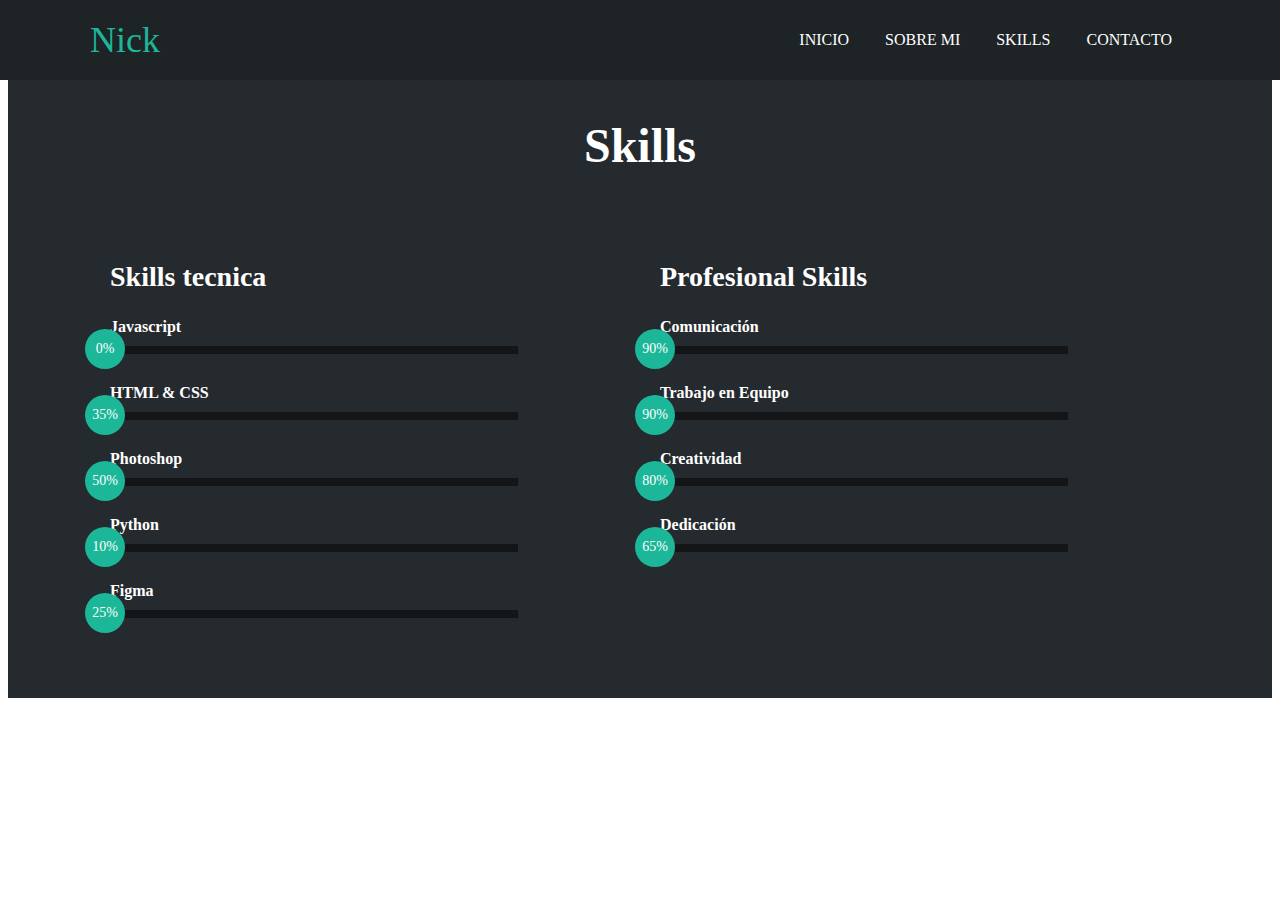
<file: templates/skills.html>
<!DOCTYPE html>
<html lang="es">
<head>
    <meta charset="UTF-8">
    <meta http-equiv="X-UA-Compatible" content="IE=edge">
    <meta name="viewport" content="width=device-width, initial-scale=1.0">
    <link rel="stylesheet" href="https://cdnjs.cloudflare.com/ajax/libs/font-awesome/6.1.2/css/all.min.css" integrity="sha512-1sCRPdkRXhBV2PBLUdRb4tMg1w2YPf37qatUFeS7zlBy7jJI8Lf4VHwWfZZfpXtYSLy85pkm9GaYVYMfw5BC1A==" crossorigin="anonymous" referrerpolicy="no-referrer" />
    <link rel="stylesheet" href="/static/css/estilo.css">
    <title>Document</title>
</head>
<body>
    <div class="contenedor-header">
        <header>
            <div class="logo">
                <a href="http://127.0.0.1:5000/volver">Nick</a>
            </div>
            <nav id="nav">
                <ul>
                    <li><a href="http://127.0.0.1:5000/volver">INICIO</a></li>
                    <li><a href="http://127.0.0.1:5000/sobremi">SOBRE MI</a></li>
                    <li><a href="http://127.0.0.1:5000/skills">SKILLS</a></li>
                    <li><a href="http://127.0.0.1:5000/contacto">CONTACTO</a></li>
                </ul>
            </nav>
        </header>
    </div>

    <section class="skills" id="skills">
        <div class="contenido-seccion">
            <h2>Skills</h2>
            <div class="fila">
                <div class="col">
                    <h3>Skills tecnica</h3>
                    <div class="skill">
                        <span>Javascript</span>
                        <div class="barra-skill">
                            <div class="progreso">
                                <span>0%</span>
                            </div>
                        </div>
                    </div>
                    <div class="skill">
                        <span>HTML & CSS</span>
                        <div class="barra-skill">
                            <div class="progreso">
                                <span>35%</span>
                            </div>
                        </div>
                    </div>
                    <div class="skill">
                        <span>Photoshop</span>
                        <div class="barra-skill">
                            <div class="progreso">
                                <span>50%</span>
                            </div>
                        </div>
                    </div>
                    <div class="skill">
                        <span>Python</span>
                        <div class="barra-skill">
                            <div class="progreso">
                                <span>10%</span>
                            </div>
                        </div>
                    </div>
                    <div class="skill">
                        <span>Figma</span>
                        <div class="barra-skill">
                            <div class="progreso">
                                <span>25%</span>
                            </div>
                        </div>
                    </div>
                </div>
                <div class="col">
                    <h3>Profesional Skills</h3>
                    <div class="skill">
                        <span>Comunicación</span>
                        <div class="barra-skill">
                            <div class="progreso">
                                <span>90%</span>
                            </div>
                        </div>
                    </div>
                    <div class="skill">
                        <span>Trabajo en Equipo</span>
                        <div class="barra-skill">
                            <div class="progreso">
                                <span>90%</span>
                            </div>
                        </div>
                    </div>
                    <div class="skill">
                        <span>Creatividad</span>
                        <div class="barra-skill">
                            <div class="progreso">
                                <span>80%</span>
                            </div>
                        </div>
                    </div>
                    <div class="skill">
                        <span>Dedicación</span>
                        <div class="barra-skill">
                            <div class="progreso">
                                <span>65%</span>
                            </div>
                        </div>
                    </div>
                </div>
            </div>
        </div>
    </section>
</body>
</file>
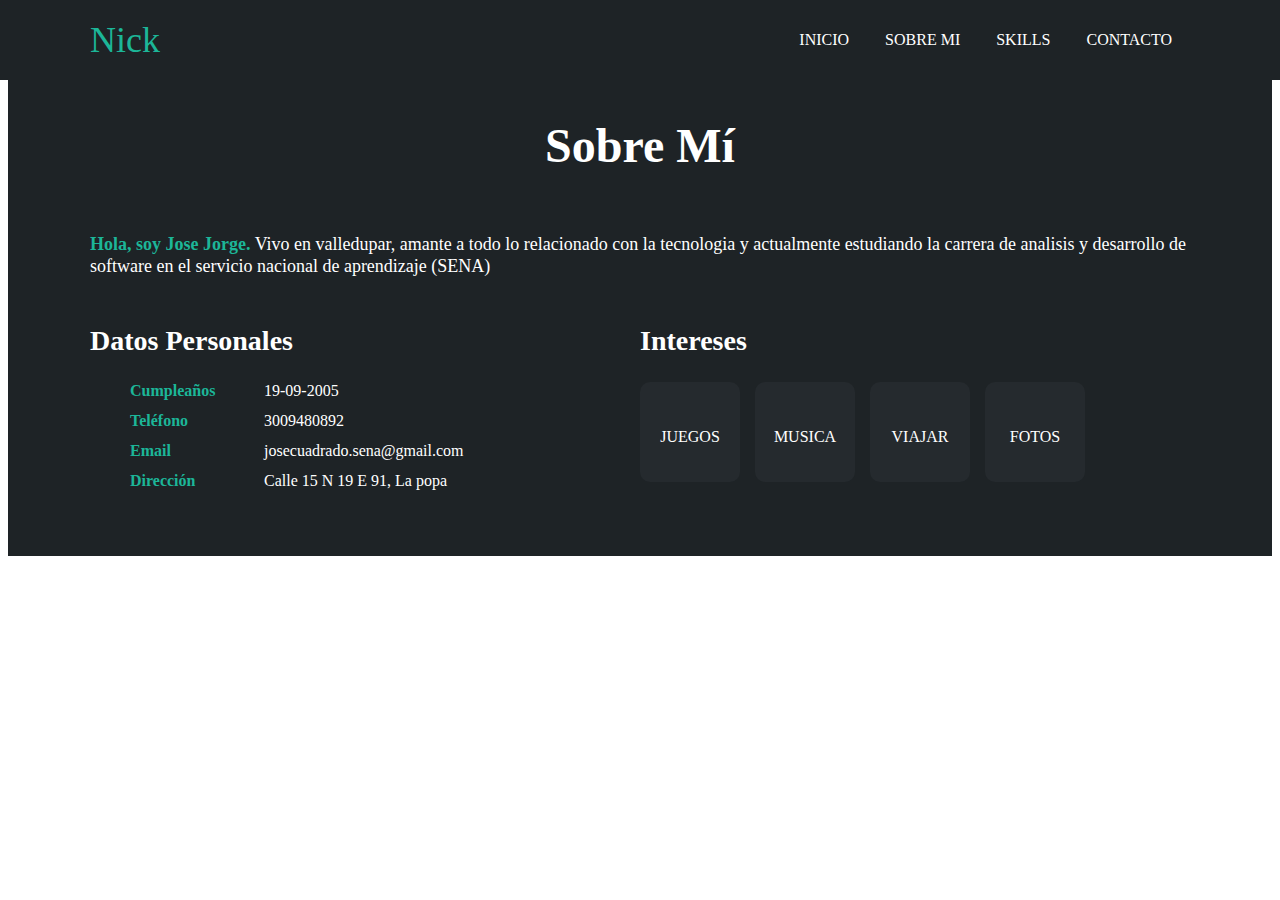
<file: templates/sobremi.html>
<!DOCTYPE html>
<html lang="es">
<head>
    <meta charset="UTF-8">
    <meta http-equiv="X-UA-Compatible" content="IE=edge">
    <meta name="viewport" content="width=device-width, initial-scale=1.0">
    <link rel="stylesheet" href="https://cdnjs.cloudflare.com/ajax/libs/font-awesome/6.1.2/css/all.min.css" integrity="sha512-1sCRPdkRXhBV2PBLUdRb4tMg1w2YPf37qatUFeS7zlBy7jJI8Lf4VHwWfZZfpXtYSLy85pkm9GaYVYMfw5BC1A==" crossorigin="anonymous" referrerpolicy="no-referrer" />
    <link rel="stylesheet" href="/static/css/estilo.css">
    <title>Document</title>
</head>
<body>
    <div class="contenedor-header">
        <header>
            <div class="logo">
                <a href="http://127.0.0.1:5000/volver">Nick</a>
            </div>
            <nav id="nav">
                <ul>
                    <li><a href="http://127.0.0.1:5000/volver">INICIO</a></li>
                    <li><a href="http://127.0.0.1:5000/sobremi">SOBRE MI</a></li>
                    <li><a href="http://127.0.0.1:5000/skills">SKILLS</a></li>
                    <li><a href="http://127.0.0.1:5000/contacto">CONTACTO</a></li>
                </ul>
            </nav>
        </header>
    </div>

    <section id="sobremi" class="sobremi">
        <div class="contenido-seccion">
            <h2>Sobre Mí</h2>
            <p><span>Hola, soy Jose Jorge.</span> Vivo en valledupar, amante a todo lo relacionado con la tecnologia y actualmente estudiando la carrera de analisis y desarrollo de software en el servicio nacional de aprendizaje (SENA)</p>

            <div class="fila">
                <div class="col">
                    <h3>Datos Personales</h3>
                    <ul>
                        <li>
                            <strong>Cumpleaños</strong>
                            19-09-2005
                        </li>
                        <li>
                            <strong>Teléfono</strong>
                            3009480892
                        </li>
                        <li>
                            <strong>Email</strong>
                            josecuadrado.sena@gmail.com
                        </li>
                        <li>
                            <strong>Dirección</strong>
                            Calle 15 N 19 E 91, La popa
                        </li>
                    </ul>
                </div>

                <div class="col">
                    <h3>Intereses</h3>
                    <div class="contenedor-intereses">
                        <div class="interes">
                            <i class="fa-solid fa-gamepad"></i>
                            <span>JUEGOS</span>
                        </div>
                        <div class="interes">
                            <i class="fa-solid fa-headphones"></i>
                            <span>MUSICA</span>
                        </div>
                        <div class="interes">
                            <i class="fa-solid fa-plane"></i>
                            <span>VIAJAR</span>
                        </div>
                        <div class="interes">
                            <i class="fa-solid fa-camera"></i>
                            <span>FOTOS</span>
                        </div>
                        
                    </div>
                </div>
            </div>
        </section>
</body>
</html>
</file>
<file: static/css/estilo.css>
/* Estilos generales para pantallas grandes */
.contenedor-header {
    background: #1e2326;
    position: fixed;
    width: 100%;
    top: 0;
    left: 0;
    z-index: 99;
}

.contenedor-header header {
    max-width: 1100px;
    margin: auto;
    display: flex;
    justify-content: space-between;
    align-items: center;
    padding: 15px 20px;
}

.contenedor-header header .logo a {
    font-size: 36px;
    color: #1CB698;
    text-decoration: none;
}

.contenedor-header header ul {
    display: flex;
    list-style: none;
}

.contenedor-header header nav ul li a {
    text-align: none;
    color: #fff;
    margin: 0 15px;
    padding: 3px;
    transition: .5s;
    text-decoration: none;
}

.contenedor-header header nav ul li a:hover {
    color: #1CB698;
}

.nav-responsive {
    background-color: #1CB698;
    color: #fff;
    padding: 5px 10px;
    border-radius: 5px;
    cursor: pointer;
    display: none;
}

.inicio {
    background: linear-gradient(to top, rgba(30, 35, 38, .8), rgba(30, 35, 38, 1)),
    url(img/fondo.jpg);
    background-size: cover;
    height: 100vh;
    color: #fff;
    display: flex;
    align-items: center;
}

.inicio .contenido-banner {
    padding: 20px;
    background-color: #1e2326;
    max-width: 350px;
    margin: auto;
    text-align: center;
    border-radius: 40px;
}

.inicio .contenido-banner img {
    margin-top: 40px;
    border: 10px solid #1CB698;
    display: block;
    width: 80%;
    margin: auto;
    border-radius: 100%;
}

.inicio .contenido-banner h1 {
    margin-top: 40px;
    font-size: 42px;
    font-family: 'Righteous';
}

.inicio .contenido-banner h2 {
    font-size: 15px;
    font-weight: normal;
}

.inicio .contenido-banner .redes a {
    color: #fff;
    display: inline-block;
    text-decoration: none;
    border: 1px solid #fff;
    border-radius: 100%;
    width: 42px;
    height: 42px;
    line-height: 42px;
    margin: 40px 5px;
    font-size: 20px;
    transition: .3s;
}

.inicio .contenido-banner .redes a:hover {
    background-color: #1CB698;
}

.sobremi {
    background-color: #1e2326;
    color: #fff;
    padding: 50px 20px;
}

.sobremi .contenido-seccion {
    max-width: 1100px;
    margin: auto;
}

.sobremi h2 {
    font-size: 48px;
    font-family: 'Righteous';
    text-align: center;
    padding: 20px 0;
}

.sobremi .contenido-seccion p {
    font-size: 18px;
    line-height: 22px;
    margin-bottom: 20px;
}

.sobremi .contenido-seccion p span {
    color: #1CB698;
    font-weight: bold;
}

.sobremi .fila {
    display: flex;
}

.sobremi .fila .col {
    width: 50%;
}

.sobremi .fila .col h3 {
    font-size: 28px;
    font-family: 'Righteous';
    margin-bottom: 25px;
}

.sobremi .fila .col ul {
    list-style: none;
}

.sobremi .fila .col ul li {
    margin: 12px 0;
}

.sobremi .fila .col ul li strong {
    display: inline-block;
    color: #1CB698;
    width: 130px;
}

.sobremi .fila .col ul li span {
    background-color: #1CB698;
    padding: 3px;
    font-weight: bold;
    border-radius: 5px;
}

.sobremi .fila .col .contenedor-intereses {
    display: flex;
    flex-wrap: wrap;
}

.sobremi .fila .col .contenedor-intereses .interes {
    width: 100px;
    height: 100px;
    background-color: #252A2E;
    border-radius: 10px;
    margin: 0 15px 15px 0;
    display: flex;
    flex-direction: column;
    align-items: center;
    justify-content: center;
    transition: .3s;
}

.sobremi .fila .col .contenedor-intereses .interes:hover {
    background-color: #1CB698;
}

.sobremi .fila .col .contenedor-intereses .interes i {
    font-size: 30px;
    margin-bottom: 10px;
}

.sobremi button {
    cursor: pointer;
    background-color: transparent;
    border: 2px solid #fff;
    width: fit-content;
    display: block;
    margin: 20px auto;
    padding: 10px 22px;
    font-size: 16px;
    color: #fff;
    position: relative;
    z-index: 10;
}

.sobremi button .overlay {
    position: absolute;
    top: 0;
    left: 0;
    width: 0;
    height: 100%;
    background-color: #1CB698;
    z-index: -1;
    transition: 1s;
}

.sobremi button:hover .overlay {
    width: 100%;
}

.skills {
    background-color: #252A2E;
    color: #fff;
    padding: 50px 20px;
}

.skills .contenido-seccion {
    max-width: 1100px;
    margin: auto;
}

.skills h2 {
    font-size: 48px;
    font-family: 'Righteous';
    text-align: center;
    padding: 20px 0;
}

.skills .fila {
    display: flex;
}

.skills .fila .col {
    width: 50%;
    padding: 0 20px;
}

.skills .fila .col h3 {
    font-size: 28px;
    font-family: 'Righteous';
    margin-bottom: 25px;
}

.skills .skill > span {
    font-weight: bold;
    display: block;
    margin-bottom: 10px;
}

.skills .skill .barra-skill {
    height: 8px;
    width: 80%;
    background-color: #131517;
    position: relative;
    margin-bottom: 30px;
}

.skills .skill .progreso {
    background-color: #1CB698;
    position: absolute;
    top: 0;
    left: 0;
    height: 8px;
}

.skills .skill .barra-skill span {
    position: absolute;
    height: 40px;
    width: 40px;
    background-color: #1CB698;
    border-radius: 50px;
    line-height: 40px;
    text-align: center;
    top: -17px;
    right: -15px;
    font-size: 14px;
}

.contacto {
    background-image: url(img/contact_bg.png);
    background-color: #1e2326;
    color: #fff;
    padding: 50px 0;
}

.contacto .contenido-seccion {
    max-width: 1100px;
    margin: auto;
}

.contacto h2 {
    font-size: 48px;
    font-family: 'Righteous';
    text-align: center;
    padding: 20px 0;
}

.contacto .fila {
    display: flex;
}

.contacto .col {
    width: 50%;
    padding: 10px;
    position: relative;
}

.contacto .col input,
.contacto .col textarea {
    display: block;
    width: 100%;
    padding: 18px;
    border: none;
    margin-bottom: 20px;
    background-color: #252A2E;
    color: #fff;
    font-size: 18px;
}

.contacto button {
    cursor: pointer;
    background-color: transparent;
    border: 2px solid #fff;
    width: fit-content;
    display: block;
    margin: 20px auto;
    padding: 10px 22px;
    font-size: 16px;
    color: #fff;
    position: relative;
    z-index: 10;
}

.contacto button .overlay {
    position: absolute;
    top: 0;
    left: 0;
    width: 0;
    height: 100%;
    background-color: #1CB698;
    z-index: -1;
    transition: 1s;
}

.contacto button:hover .overlay {
    width: 100%;
}

.contacto .col img {
    width: 100%;
}

.contacto .col .info {
    position: absolute;
    top: 40%;
    background-color: #252A2E;
    padding: 20px;
    max-width: 350px;
    left: 50%;
    transform: translate(-50%, -50%);
}

.contacto .col .info ul {
    list-style: none;
}

.contacto .col .info ul li {
    margin-bottom: 20px;
}

.contacto .col .info ul li i {
    color: #1CB698;
    display: inline-block;
    margin-right: 20px;
}

/* Media Queries */

/* Para dispositivos móviles (pantallas de hasta 767px) */
@media (max-width: 767px) {
    .contenedor-header header {
        flex-direction: column;
        padding: 10px;
    }

    .contenedor-header header .logo a {
        font-size: 28px;
    }

    .contenedor-header header ul {
        display: none; /* Ocultar el menú de navegación por defecto */
    }

    .nav-responsive {
        display: block;
    }

    .inicio .contenido-banner {
        max-width: 90%;
        padding: 10px;
    }

    .inicio .contenido-banner img {
        width: 100%;
        margin-top: 20px;
    }

    .sobremi .fila,
    .skills .fila,
    .contacto .fila {
        flex-direction: column;
    }

    .sobremi .fila .col,
    .skills .fila .col,
    .contacto .col {
        width: 100%;
        padding: 0;
    }

    .sobremi .fila .col .contenedor-intereses .interes {
        width: 80px;
        height: 80px;
        margin: 0 10px 10px 0;
    }

    .contacto .col .info {
        position: static;
        max-width: 100%;
        transform: none;
        margin-top: 20px;
    }
}

/* Para tabletas (pantallas de entre 768px y 1024px) */
@media (min-width: 768px) and (max-width: 1024px) {
    .contenedor-header header {
        padding: 15px 10px;
    }

    .contenedor-header header .logo a {
        font-size: 32px;
    }

    .contenedor-header header ul {
        display: flex;
    }

    .nav-responsive {
        display: none;
    }

    .inicio .contenido-banner {
        max-width: 80%;
    }

    .inicio .contenido-banner img {
        width: 90%;
    }

    .sobremi .fila,
    .skills .fila,
    .contacto .fila {
        flex-direction: column;
    }

    .sobremi .fila .col,
    .skills .fila .col,
    .contacto .col {
        width: 100%;
        padding: 0;
    }

    .sobremi .fila .col .contenedor-intereses .interes {
        width: 90px;
        height: 90px;
    }

    .contacto .col .info {
        position: static;
        max-width: 100%;
        transform: none;
        margin-top: 20px;
    }
}
</file>
